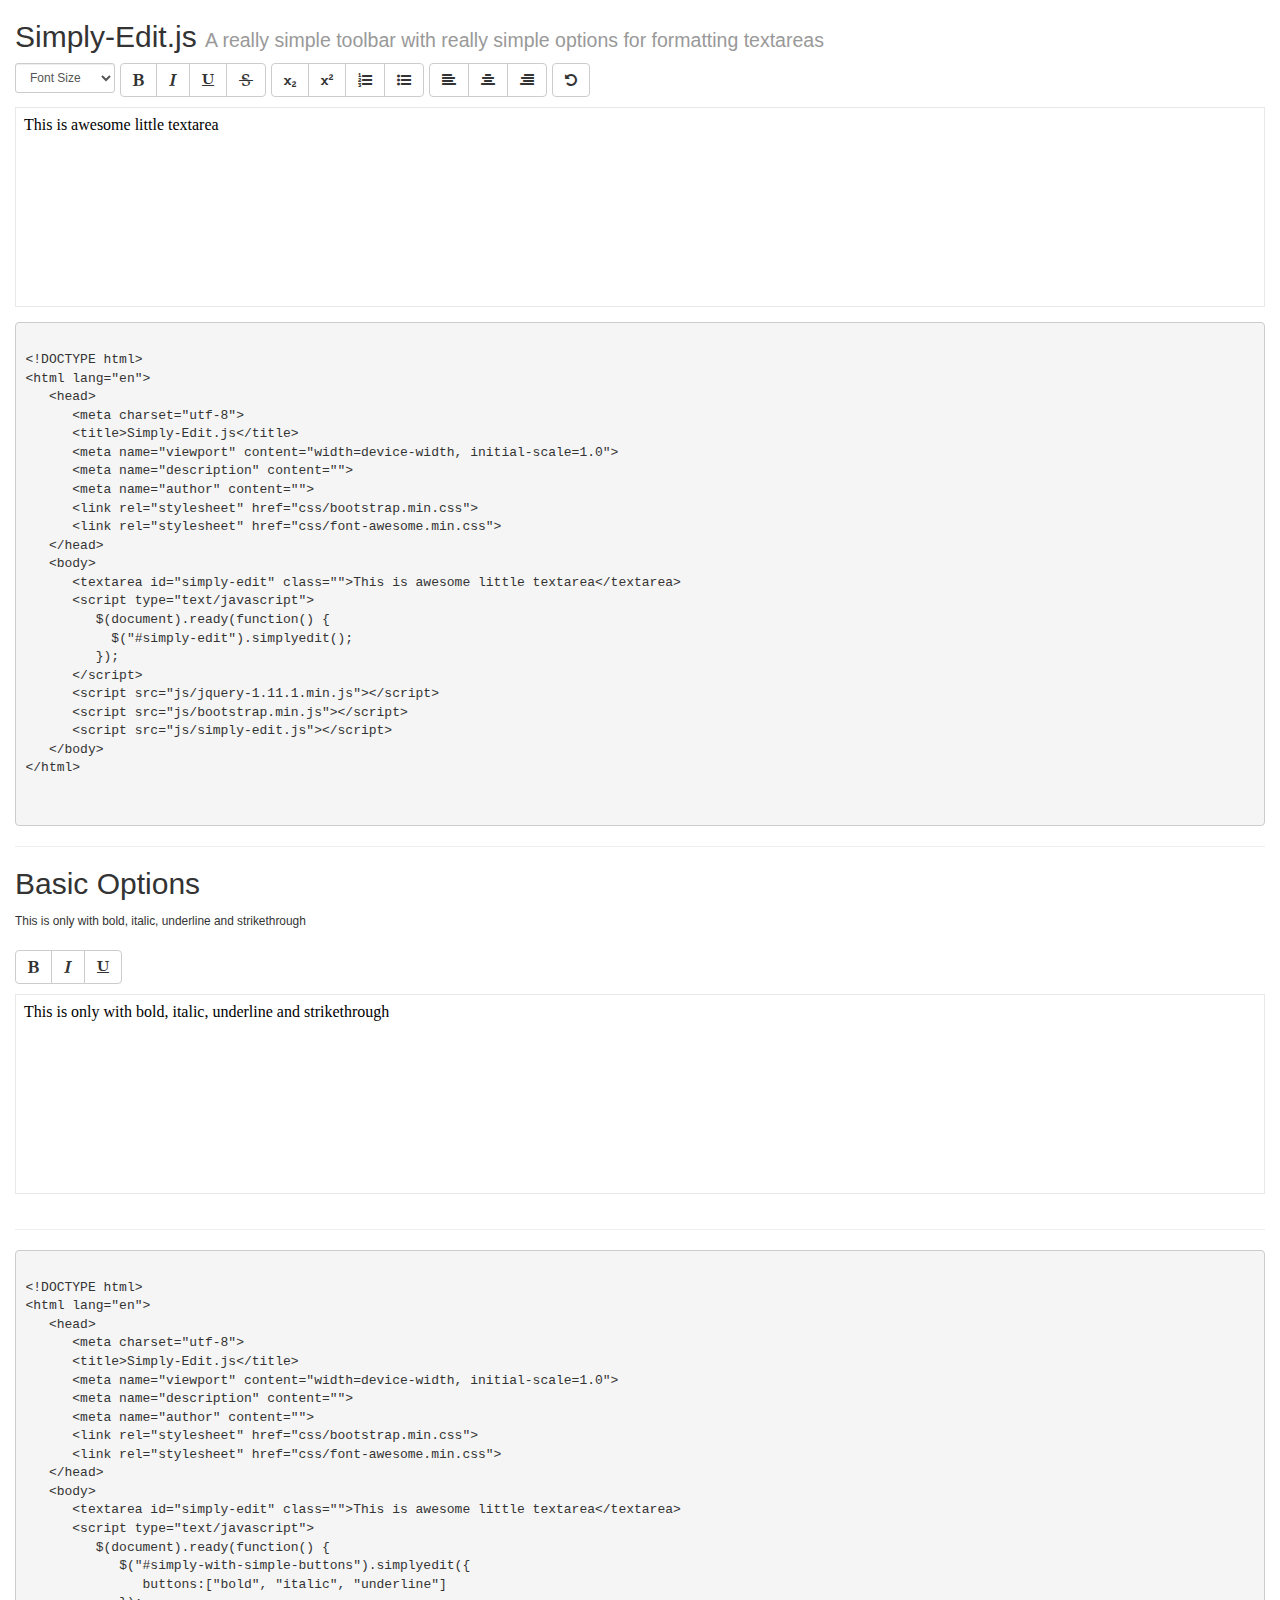
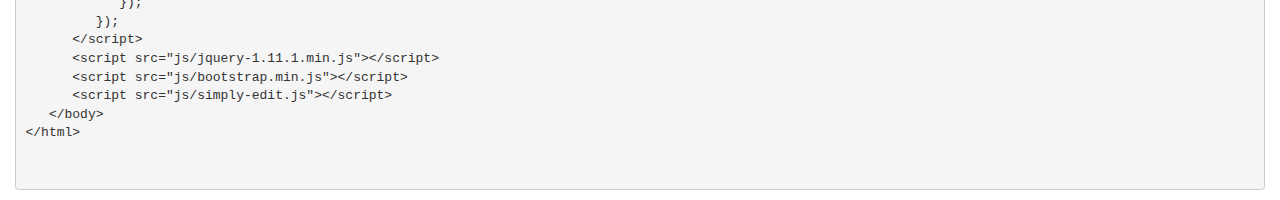
<file: demo.html>
<!DOCTYPE html>
<!--[if lt IE 7]>      <html class="no-js lt-ie9 lt-ie8 lt-ie7"> <![endif]-->
<!--[if IE 7]>         <html class="no-js lt-ie9 lt-ie8"> <![endif]-->
<!--[if IE 8]>         <html class="no-js lt-ie9"> <![endif]-->
<!--[if gt IE 8]><!--> <html class="no-js"> <!--<![endif]-->
<head>
  <meta charset="utf-8">
  <meta http-equiv="X-UA-Compatible" content="IE=edge">
  <title>Simply-Edit.js - Easy Simple Text Editor</title>
  <meta name="description" content="">
  <meta name="viewport" content="width=device-width, initial-scale=1">
  <link rel="stylesheet" href="css/bootstrap.min.css">
  <link rel="stylesheet" href="css/font-awesome.min.css">
  <link rel="stylesheet" href="css/demo.css">
</head>
<body>
  <!--[if lt IE 7]>
  <p class="browsehappy">You are using an <strong>outdated</strong> browser. Please <a href="http://browsehappy.com/">upgrade your browser</a> to improve your experience.</p>
  <![endif]-->
  <div class="container-fluid">
    <h2>Simply-Edit.js  <small>A really simple toolbar with really simple options for formatting textareas</small></h2>
    <textarea id="simply-edit" class="">This is awesome little textarea</textarea>
    <pre>
      <code>
&lt;!DOCTYPE html&gt;
&lt;html lang=&quot;en&quot;&gt;
   &lt;head&gt;
      &lt;meta charset=&quot;utf-8&quot;&gt;
      &lt;title&gt;Simply-Edit.js&lt;/title&gt;
      &lt;meta name=&quot;viewport&quot; content=&quot;width=device-width, initial-scale=1.0&quot;&gt;
      &lt;meta name=&quot;description&quot; content=&quot;&quot;&gt;
      &lt;meta name=&quot;author&quot; content=&quot;&quot;&gt;
      &lt;link rel=&quot;stylesheet&quot; href=&quot;css/bootstrap.min.css&quot;&gt;
      &lt;link rel=&quot;stylesheet&quot; href=&quot;css/font-awesome.min.css&quot;&gt;
   &lt;/head&gt;
   &lt;body&gt;
      &lt;textarea id=&quot;simply-edit&quot; class=&quot;&quot;&gt;This is awesome little textarea&lt;/textarea&gt;
      &lt;script type=&quot;text/javascript&quot;&gt;
         $(document).ready(function() {
           $(&quot;#simply-edit&quot;).simplyedit();
         });
      &lt;/script&gt;
      &lt;script src=&quot;js/jquery-1.11.1.min.js&quot;&gt;&lt;/script&gt;
      &lt;script src=&quot;js/bootstrap.min.js&quot;&gt;&lt;/script&gt;
      &lt;script src=&quot;js/simply-edit.js&quot;&gt;&lt;/script&gt;
   &lt;/body&gt;
&lt;/html&gt;
      </code>
    </pre>
    <hr>


    <h2>Basic Options</h2>
    <small>This is only with bold, italic, underline and strikethrough</small><br><br>
    <textarea id="simply-with-simple-buttons">This is only with bold, italic, underline and strikethrough</textarea>
    <hr>
      <pre>
        <code>
&lt;!DOCTYPE html&gt;
&lt;html lang=&quot;en&quot;&gt;
   &lt;head&gt;
      &lt;meta charset=&quot;utf-8&quot;&gt;
      &lt;title&gt;Simply-Edit.js&lt;/title&gt;
      &lt;meta name=&quot;viewport&quot; content=&quot;width=device-width, initial-scale=1.0&quot;&gt;
      &lt;meta name=&quot;description&quot; content=&quot;&quot;&gt;
      &lt;meta name=&quot;author&quot; content=&quot;&quot;&gt;
      &lt;link rel=&quot;stylesheet&quot; href=&quot;css/bootstrap.min.css&quot;&gt;
      &lt;link rel=&quot;stylesheet&quot; href=&quot;css/font-awesome.min.css&quot;&gt;
   &lt;/head&gt;
   &lt;body&gt;
      &lt;textarea id=&quot;simply-edit&quot; class=&quot;&quot;&gt;This is awesome little textarea&lt;/textarea&gt;
      &lt;script type=&quot;text/javascript&quot;&gt;
         $(document).ready(function() {
            $(&quot;#simply-with-simple-buttons&quot;).simplyedit({
               buttons:[&quot;bold&quot;, &quot;italic&quot;, &quot;underline&quot;]
            });
         });
      &lt;/script&gt;
      &lt;script src=&quot;js/jquery-1.11.1.min.js&quot;&gt;&lt;/script&gt;
      &lt;script src=&quot;js/bootstrap.min.js&quot;&gt;&lt;/script&gt;
      &lt;script src=&quot;js/simply-edit.js&quot;&gt;&lt;/script&gt;
   &lt;/body&gt;
&lt;/html&gt;
        </code>
    </pre>
  </div>

  <script src="js/jquery-1.11.1.min.js"></script>
  <script src="js/bootstrap.min.js"></script>
  <script src="simply-edit-min.js"></script>
  <script type="text/javascript">
    $("#simply-edit").simplyedit();

    $("#simply-with-simple-buttons").simplyedit({
      buttons:["bold", "italic", "underline"]
    });
  </script>
</body>
</html>
</file>
<file: css/demo.css>
iframe {
  border: 1px solid #e8e8e8;
  margin-top: 10px;
  margin-bottom: 10px;
}
</file>
